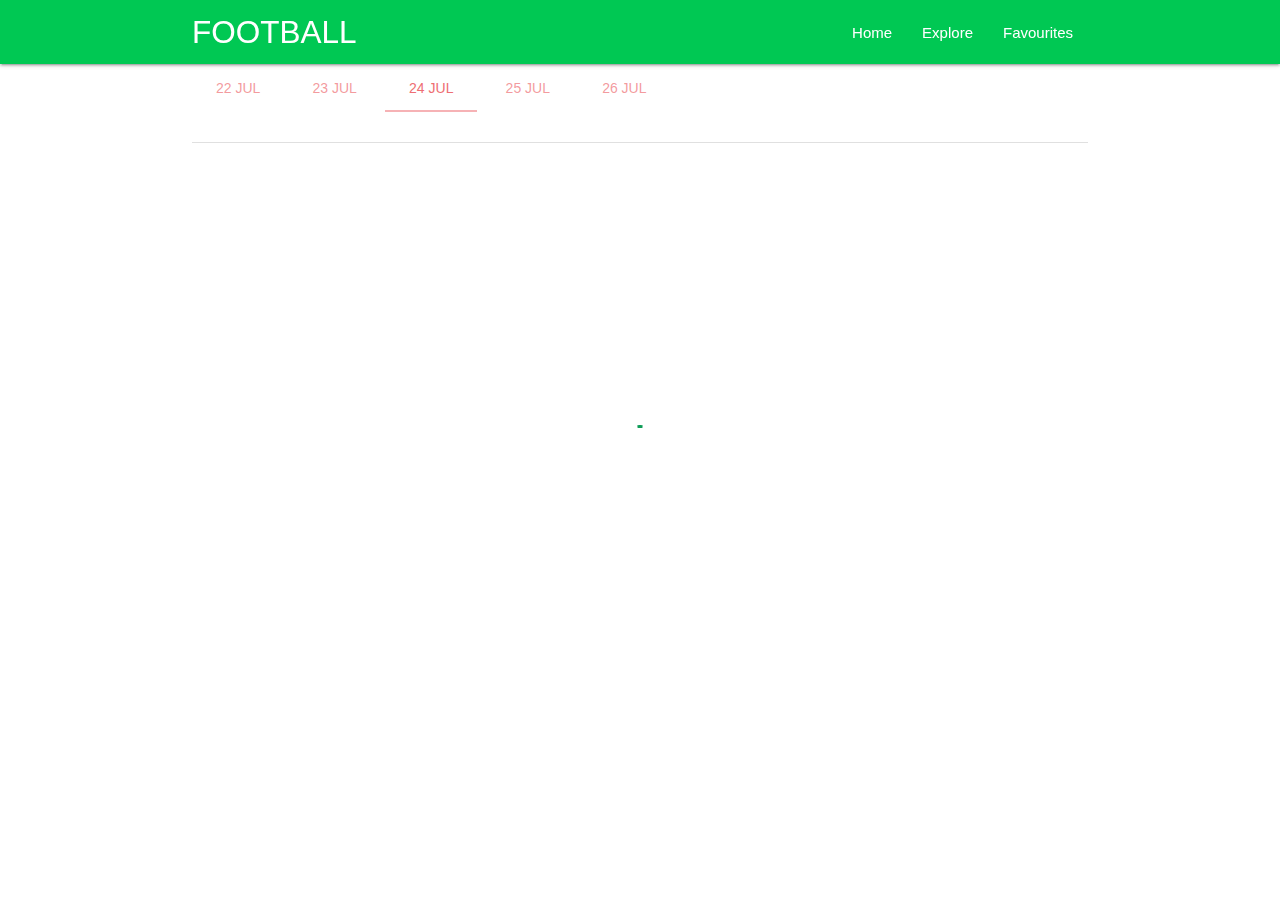
<file: index.html>
<!DOCTYPE html>
<html lang="en">
<head>
    <meta charset="UTF-8">
    <meta name="description" content="Submission PWA 2"/>
    <meta name="viewport" content="width=device-width, initial-scale=1.0">
    <title>Document</title>

    <link rel="stylesheet" href="assets/css/materialize.min.css">
    <link rel="stylesheet" href="assets/font/material-icons.css">
    <link rel="stylesheet" href="assets/css/style.css">
    <meta name="theme-color" content="#006600"/>
  </head>
  <body>
    <ul class="sidenav" id="nav-mobile"></ul>
    <div class="navbar-fixed">
      <nav class="green accent-4">
        <div class="nav-wrapper container">
          <a href="#" class="brand-logo">FOOTBALL</a>
          <a href="#" class="sidenav-trigger" data-target="nav-mobile">☰</a>
          
          <ul class="mainnav right hide-on-med-and-down"></ul>
        </div>
      </nav>
    </div>
    
    <!-- <div class="carousel" style="margin-top: -50px;" id="slider-carousel"></div> -->

    <div class="" id="body-content"></div>
    
    <script src="./assets/js/materialize.min.js"></script>
    <script src="./assets/js/idb.js"></script>
    <script src="./src/register-sw.js"></script>
    <script src="./src/main.js" type="module"></script>
</body>
</html>
</file>
<file: assets/font/material-icons.css>
@font-face {
  font-family: 'Material Icons';
  font-style: normal;
  font-weight: 400;
  src: url(MaterialIcons-Regular.eot); /* For IE6-8 */
  src: local('Material Icons'),
       local('MaterialIcons-Regular'),
       url(MaterialIcons-Regular.woff2) format('woff2'),
       url(MaterialIcons-Regular.woff) format('woff'),
       url(MaterialIcons-Regular.ttf) format('truetype');
}

.material-icons {
  font-family: 'Material Icons';
  font-weight: normal;
  font-style: normal;
  font-size: 24px;  /* Preferred icon size */
  display: inline-block;
  line-height: 1;
  text-transform: none;
  letter-spacing: normal;
  word-wrap: normal;
  white-space: nowrap;
  direction: ltr;

  /* Support for all WebKit browsers. */
  -webkit-font-smoothing: antialiased;
  /* Support for Safari and Chrome. */
  text-rendering: optimizeLegibility;

  /* Support for Firefox. */
  -moz-osx-font-smoothing: grayscale;

  /* Support for IE. */
  font-feature-settings: 'liga';
}
</file>
<file: assets/css/style.css>
.carousel {
  height: 250px !important;
}

.text-bold {
  font-weight: bold;
}

.mt-1 {
  margin-top: 0.25rem;
}

.mt-2 {
  margin-top: 0.50rem;
}

.mt-3 {
  margin-top: 1rem;
}

.mt-4 {
  margin-top: 1.5rem;
}

.mt-5 {
  margin-top: 3rem;
}

.mb-1 {
  margin-bottom: 0.25rem;
}

.mb-2 {
  margin-bottom: 0.50rem;
}

.mb-3 {
  margin-bottom: 1rem;
}

.mb-4 {
  margin-bottom: 1.5rem;
}

.mb-5 {
  margin-bottom: 3rem;
}

.loader {
  position: absolute;
  top :0;
  left: 0;
  right: 0;
  bottom: 0;
  margin: auto;
}
</file>
